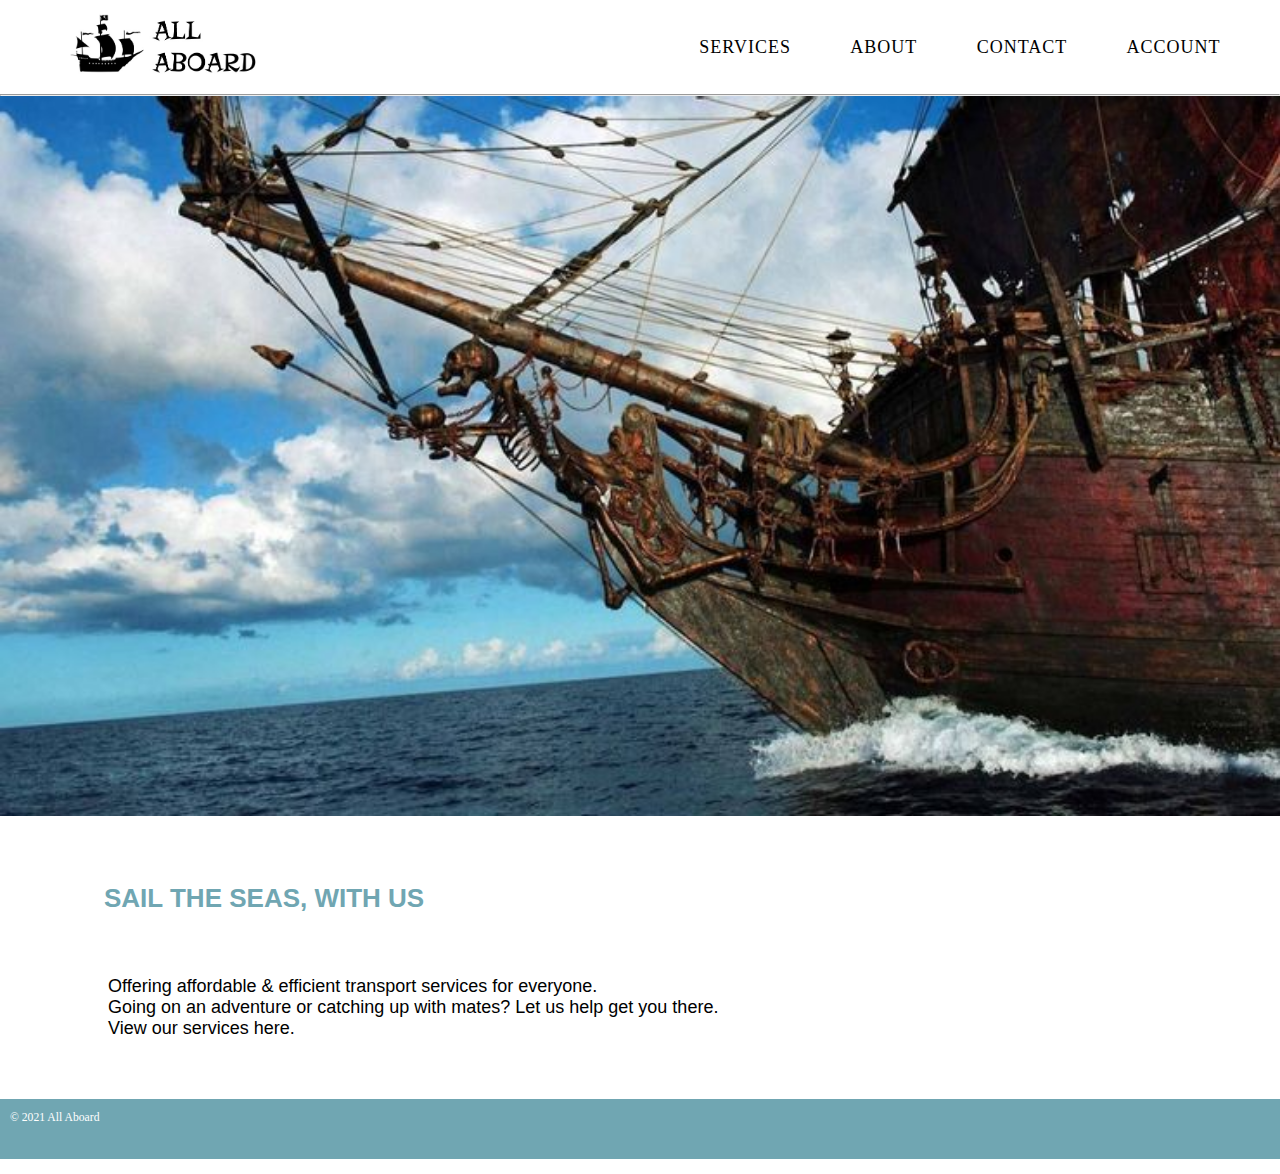
<file: index.html>
<!DOCTYPE html>
<html lang="en">
<head>
    <meta charset="UTF-8">
    <meta http-equiv="X-UA-Compatible" content="IE=edge">
    <meta name="viewport" content="width=device-width, initial-scale=1.0">
    <title>All Aboard | Home</title>
    <link rel="stylesheet" href="css/styles.css">
</head>

    <body>
         <div class="container"></div>
            <nav>
                <div class="wrapper">
                 <div class="box"><img id="logo" src="image/aalogo.jpg" alt="All Aboard"></div> 
                </div>
                
                <div class="navbar-links">
                        <ul>
                            <li><a href="services/services.html">SERVICES</a></li>
                            <li><a href="about/about.html">ABOUT</a></li>
                            <li><a href="contact/contact.html">CONTACT</a></li>
                            <li><a href="account/account.html">ACCOUNT</a></li>
                        </ul>
                    </div>
            </nav>


       <hr>
            <main>
                <header>
                    <img src="image/shiptwo.jpeg" alt="Aye Aye Captain ship">
                    <h2>SAIL THE SEAS, WITH US</h2>
                    <p>Offering affordable & efficient transport services for everyone.</p>
                    <p>Going on an adventure or catching up with mates? Let us help get you there.</p>
                    <p>View our services <a href="services/services.html">here</a>.</p>
                </header>
            
            

                    <footer>
                        <small>&copy; 2021 All Aboard</small>
                    </footer>   
             </main>
        </body>
</html>
</file>
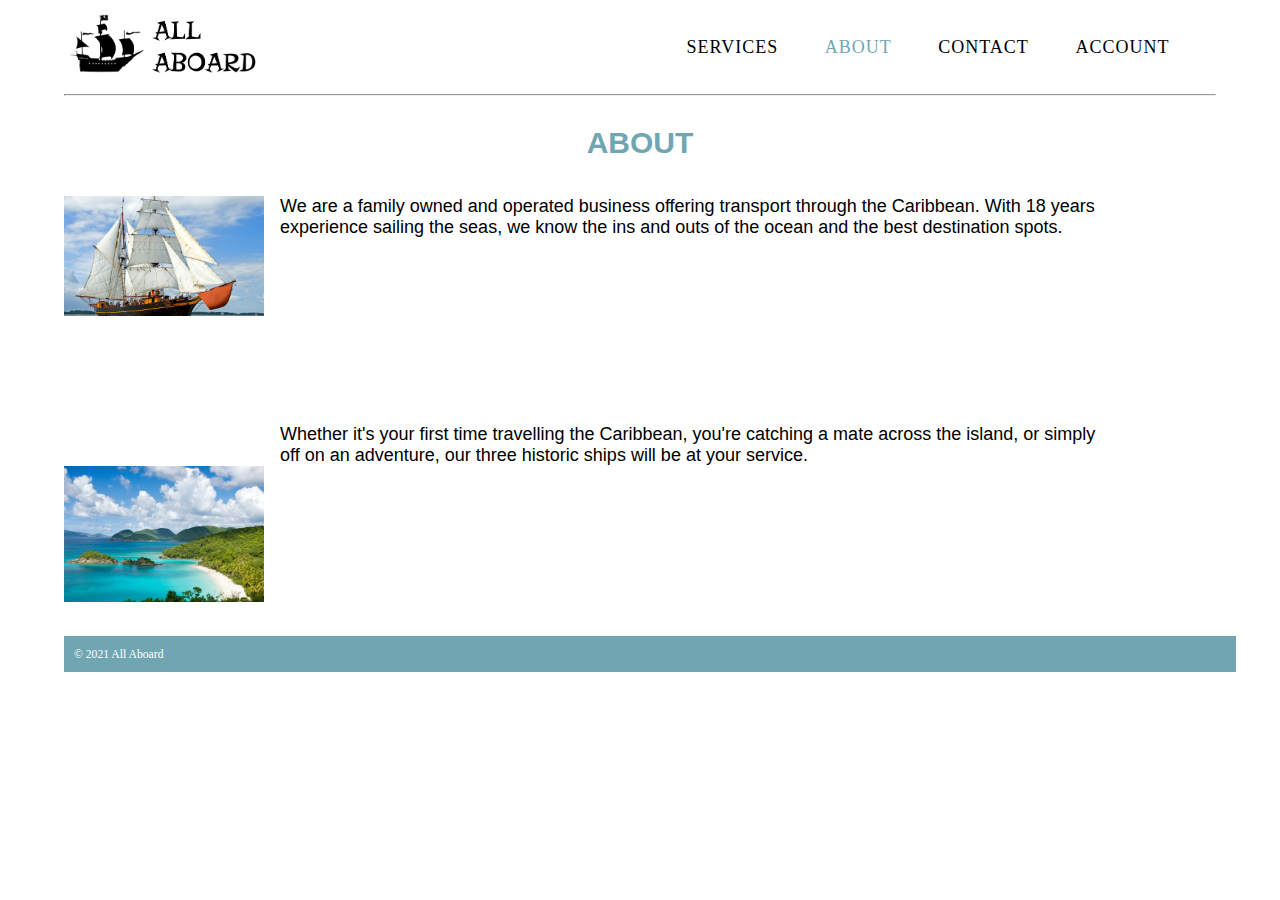
<file: about/about.html>
<!DOCTYPE html>
<html lang="en">
<head>
    <meta charset="UTF-8">
    <meta http-equiv="X-UA-Compatible" content="IE=edge">
    <meta name="viewport" content="width=device-width, initial-scale=1.0">
    <title>All Aboard | About</title>
    <link rel="stylesheet" href="../css/about.css">
</head>

<body>

    <div class="container">
        <nav>
            <div class="wrapper">
                <div class="box"><img src="../image/aalogo.jpg" alt="All Aboard"></div> 
            </div>
            
            <div class="navbar-links">
                    <ul>
                        <li><a href="../services/services.html">SERVICES</a></li>
                        <li><a href="../about/about.html" id="about">ABOUT</a></li>
                        <li><a href="../contact/contact.html">CONTACT</a></li>
                        <li><a href="../account/account.html">ACCOUNT</a></li>
                    </ul>
                </div>
            </nav>

       <hr>
    <main>
        <header>
            <h1>ABOUT</h1>
        </header>
    </main>
   
    <main>
        <section>
            <div class="box"><img src="../image/shipthree.jpeg" alt="Seas a Breeze ship" align="left"></div>
            <p>We are a family owned and operated business offering transport through the Caribbean. With 18 years experience sailing the seas, we know the ins and outs of the ocean and the best destination spots. <br clear="left"></p>
                <br>
                <br>
                <br>
                <br>
                
            <p>Whether it's your first time travelling the Caribbean, you're catching a mate across the island, or simply off on an adventure, our three historic ships will be at your service. <br clear="left"></p>
            <div class="box"><img src="../image/caribbean.jpeg" alt="Caribbean" ></div>
        </section>
    
            <footer id="footer"><small>&copy; 2021 All Aboard</small></footer>
        </main>
    </body>
</html>
</file>
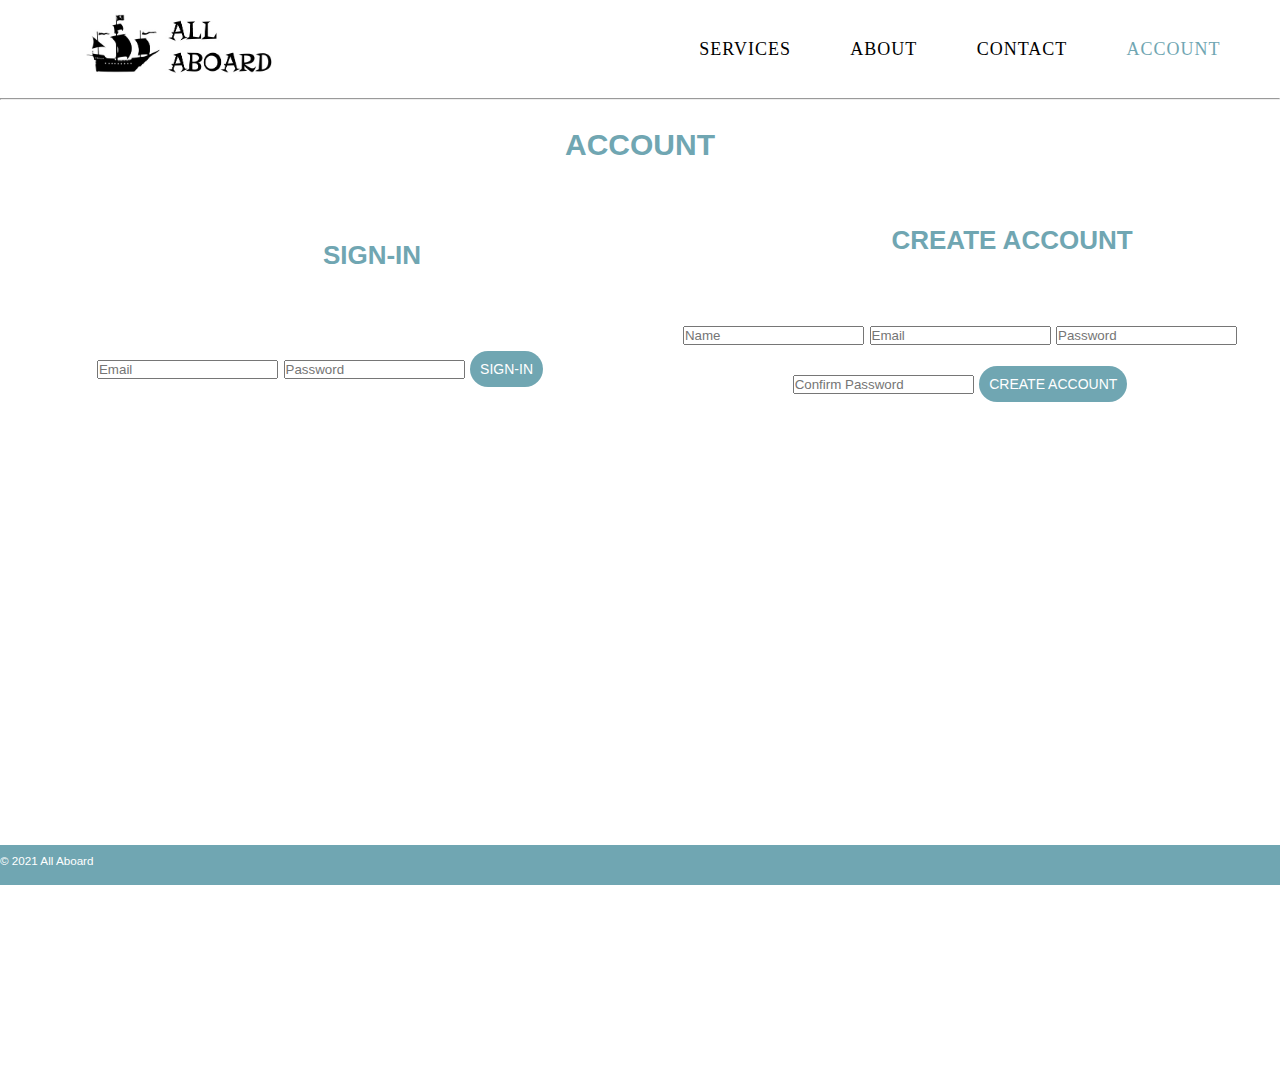
<file: account/account.html>
<!DOCTYPE html>
<html lang="en">
<head>
    <meta charset="UTF-8">
    <meta http-equiv="X-UA-Compatible" content="IE=edge">
    <meta name="viewport" content="width=device-width, initial-scale=1.0">
    <title>All Aboard | Account</title>
    <link rel="stylesheet" href="../css/account.css">
</head>

<body>
    <div class="container">
        <nav>
            <div class="wrapper">
                <div class="box"><img id="logo" src="../image/aalogo.jpg" alt="All Aboard"></div> 
            </div>

            
            <div class="navbar-links">
                    <ul>
                        <li><a href="../services/services.html">SERVICES</a></li>
                        <li><a href="../about/about.html">ABOUT</a></li>
                        <li><a href="../contact/contact.html">CONTACT</a></li>
                        <li><a href="../account/account.html" id="account">ACCOUNT</a></li>
                    </ul>
                </div>
            </nav>

       <hr>

    <main>
        <header>
            <h1>ACCOUNT</h1>
        </header>
       
        
        <section class="container">
            <div class="left-half">
                <form>
                    <h2>SIGN-IN</h2>
                    <input type="Email" class="input-field" placeholder="Email">
                    <input type="Password" class="input-field" placeholder="Password">
                    <button type="button" class="btn"> SIGN-IN</button>
                </form>
            </div>
            <div class="right-half">
                <form>
                    <H2>CREATE ACCOUNT</H2>
                    <input type="Name" class="input-field" placeholder="Name">
                    <input type="Email" class="input-field" placeholder="Email">
                    <input type="Password" class="input-field" placeholder="Password">
                    <input type="Confirm Password" class="input-field" placeholder="Confirm Password">
                    <button type="button" class="btn"> CREATE ACCOUNT</button>
                </form>
            </div>
          </section>



        <footer id="footer">
            <small>&copy; 2021 All Aboard</small>
        </footer>
         </main>
    </body>  
</html>
</file>
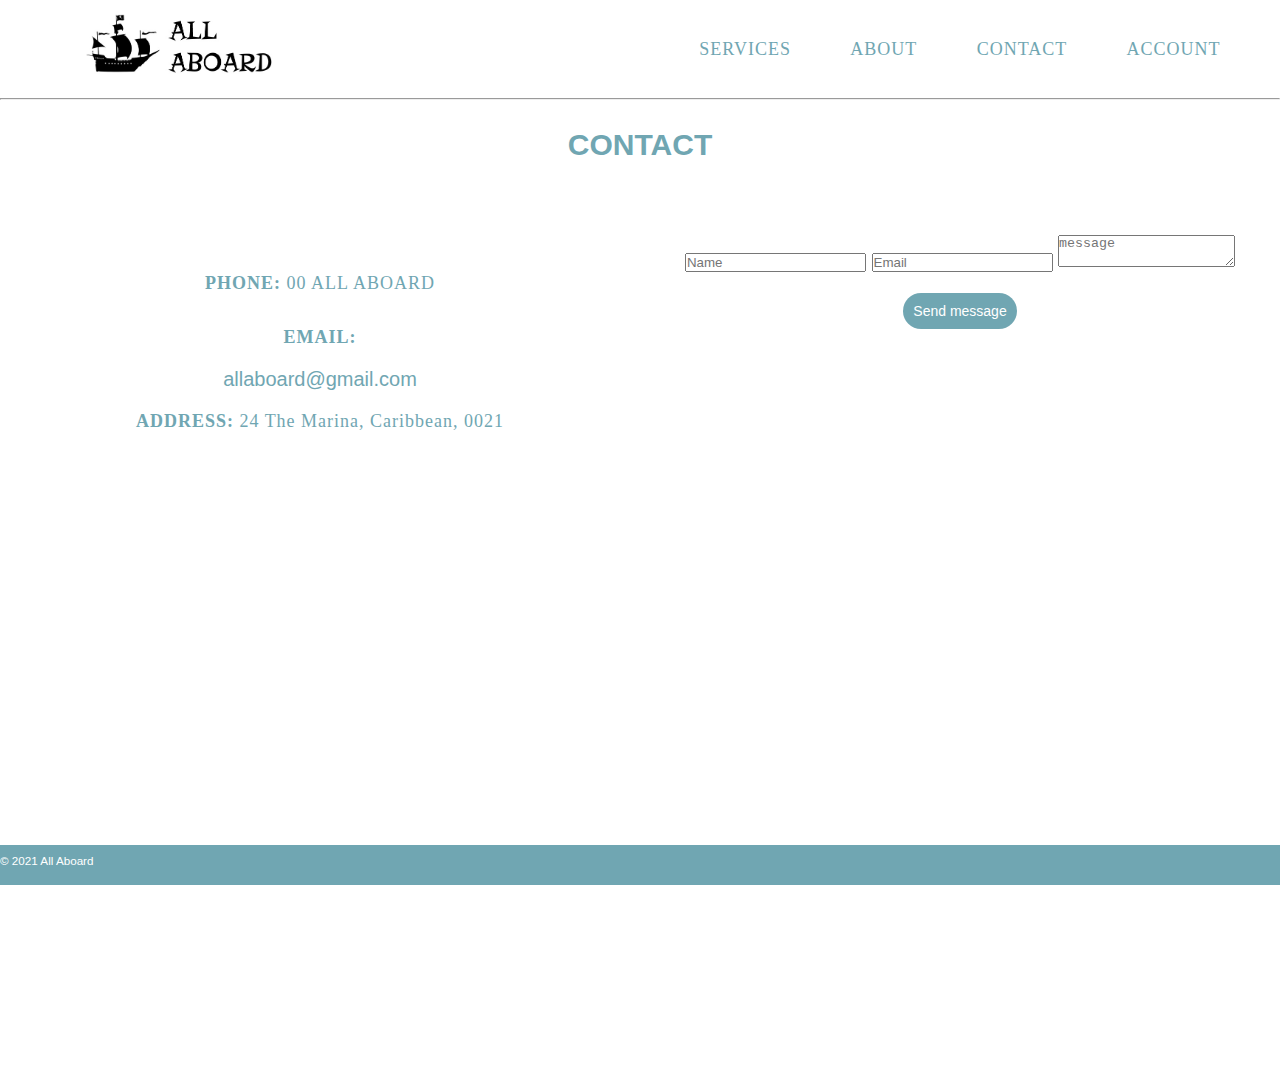
<file: contact/contact.html>
<!DOCTYPE html>
<html lang="en">
<head>
    <meta charset="UTF-8">
    <meta http-equiv="X-UA-Compatible" content="IE=edge">
    <meta name="viewport" content="width=device-width, initial-scale=1.0">
    <title>All Aboard | Contact</title>
    <link rel="stylesheet" href="../css/contact.css">
</head>

<body>
    
    <div class="container">
        <nav>
            <div class="wrapper">
                <div class="box"><img id="logo" src="../image/aalogo.jpg" alt="All Aboard"></div> 
      </div>

            <div class="navbar-links">
                    <ul>
                        <li><a href="../services/services.html">SERVICES</a></li>
                        <li><a href="../about/about.html">ABOUT</a></li>
                        <li><a href="../contact/contact.html" id="contact">CONTACT</a></li>
                        <li><a href="../account/account.html">ACCOUNT</a></li>
                    </ul>
                </div>
            </nav>
   
<hr>

       <main>
             <header>
              <h1>CONTACT</h1>
            </header>
        </main>

        <section class="container">
            <div class="left-half"> 
               <article>
                <p>
                    <ol>
                        <li><strong>PHONE:</strong> 00 ALL ABOARD</li>
                        <li> <strong>EMAIL:</strong></li><a href="mailto:allaboard@gmail.com" target="_blank">allaboard@gmail.com</a>
                        <li><strong>ADDRESS:</strong> 24 The Marina, Caribbean, 0021</li>
                    </ol>
                </p>
            </article>
              
            </div>

            <div class="right-half">
                <form>
                    <input type="text" class="input-field" placeholder="Name">
                    <input type="email" class="input-field" placeholder="Email">
                    <textarea type="text" class="input-field" textarea-field="Message"placeholder="message"></textarea>
                    <button type="button" class="btn"> Send message</button>
                </form>
            </div>
        </section>


         <main>
             <footer id="footer"><small>&copy; 2021 All Aboard</small></footer>
        </main>
    
    </body>
</html>
</file>
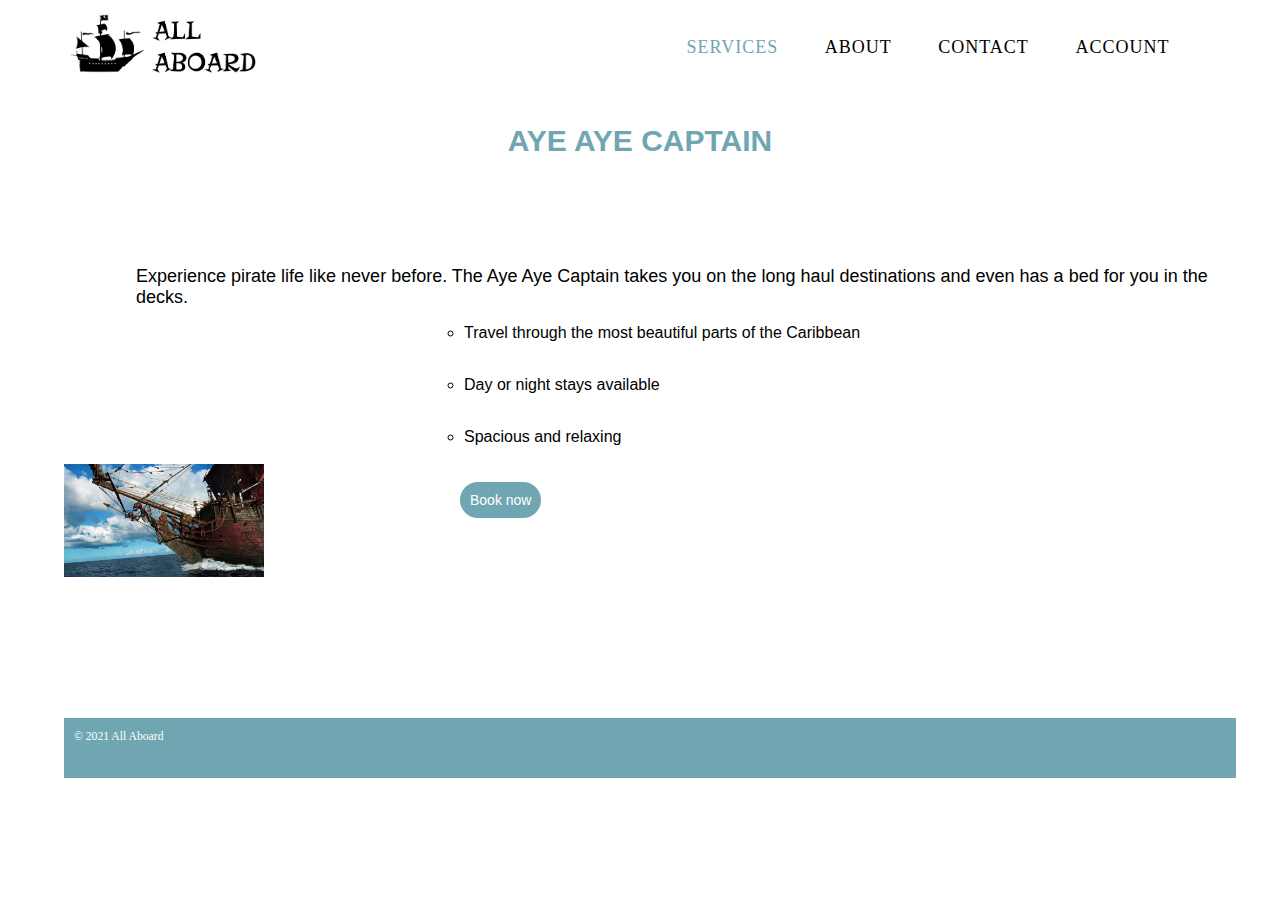
<file: services/aac.html>
<!DOCTYPE html>
<html lang="en">
<head>
    <meta charset="UTF-8">
    <meta http-equiv="X-UA-Compatible" content="IE=edge">
    <meta name="viewport" content="width=device-width, initial-scale=1.0">
    <title>All Aboard | Aye Aye Captain</title>
    <link rel="stylesheet" href="../css/aac.css">
</head>

<body>
        <div class="container">
            <nav>
                <div class="wrapper">
                        <div class="box"><img src="../image/aalogo.jpg" alt="All Aboard"></div> 
                </div>
                <div class="navbar-links">
                        <ul>
                            <li><a href="../services/services.html"id="services">SERVICES</a></li>
                            <li><a href="../about/about.html">ABOUT</a></li>
                            <li><a href="../contact/contact.html">CONTACT</a></li>
                            <li><a href="../account/account.html">ACCOUNT</a></li>
                        </ul>
                    </div>
                </nav>

                <main>
                  <header>
                      <h1>AYE AYE CAPTAIN</h1>
                  </header>
              </main>
  
              <section>
        
                  <p>Experience pirate life like never before. The Aye Aye Captain takes you on the long haul destinations and even has a bed for you in the decks.</p>
                  <ol>
                      <li>Travel through the most beautiful parts of the Caribbean</li><br>
                      <li>Day or night stays available</li><br>
                      <li>Spacious and relaxing</li><br>
                      
                  </ol>

                  <div class="box"><img src="../image/shiptwo.jpeg" alt="Aye Aye Captain ship" align="left">
                   </div>
                   <form>
                    <button type="button" class="btn"> Book now</button>
                   </form>
              </section>
              
                  <footer id="footer"><small>&copy; 2021 All Aboard</small></footer>
          </main>
      </body>
   </html>
</file>
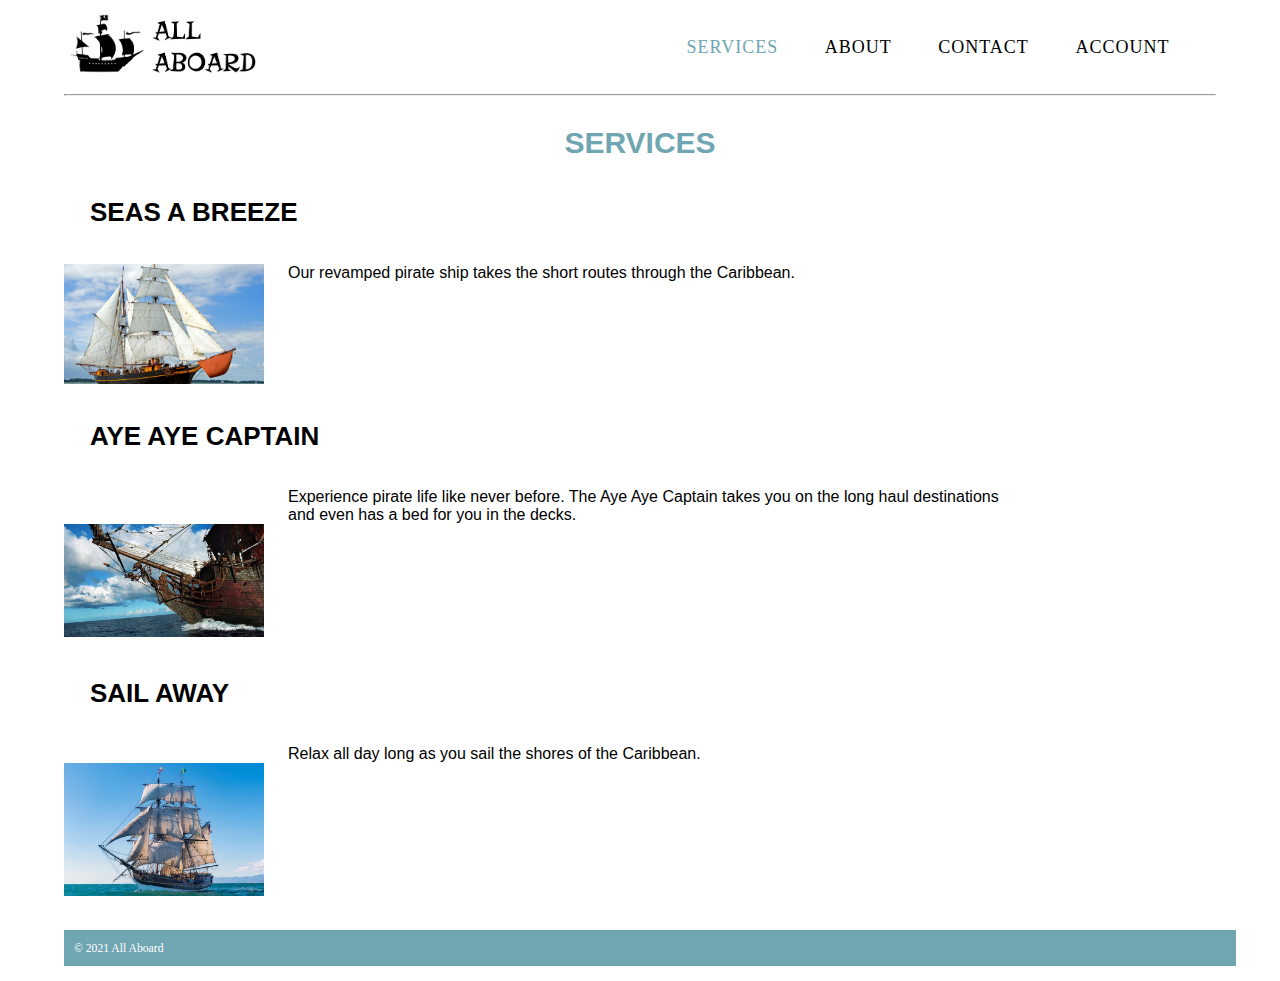
<file: services/services.html>
<!DOCTYPE html>
<html lang="en">
<head>
    <meta charset="UTF-8">
    <meta http-equiv="X-UA-Compatible" content="IE=edge">
    <meta name="viewport" content="width=device-width, initial-scale=1.0">
    <title>All Aboard | Services</title>
    <link rel="stylesheet" href="../css/services.css">
</head>

<body>
        <div class="container">
            <nav>
                <div class="wrapper">
                 <div class="box"><img src="../image/aalogo.jpg" alt="All Aboard"></div> 
                </div>
                
                <div class="navbar-links">
                        <ul>
                            <li><a href="../services/services.html" id="services">SERVICES</a></li>
                            <li><a href="../about/about.html">ABOUT</a></li>
                            <li><a href="../contact/contact.html">CONTACT</a></li>
                            <li><a href="../account/account.html">ACCOUNT</a></li>
                        </ul>
                    </div>
                </nav>
    
           <hr>
    
                <header>
                    <h1>SERVICES</h1>
                </header>
            

   <main>
            <section>
                    <h2>SEAS A BREEZE</h2>
                     <div class="box"><img src="../image/shipthree.jpeg" alt="Seas a Breeze ship" align="left" ></div>
                     <div class="text">
                        <p>Our revamped pirate ship takes the short routes through the Caribbean.<br clear="left"></p>
                     </div>
            </section>

            <section>
                <h2><a href="../services/aac.html">AYE AYE CAPTAIN</a></h2>
                <p>Experience pirate life like never before. The Aye Aye Captain takes you on the long haul destinations and even has a bed for you in the decks.<br clear="left"></p>
                <div class="box"><img src="../image/shiptwo.jpeg" alt="Aye Aye Captain ship" ></div>
                
            </section>
            

            <section>
                <h2>SAIL AWAY</h2>
                <p>Relax all day long as you sail the shores of the Caribbean.<br clear="left"></p>
                <div class="box"><img src="../image/LadyWashington.jpeg" alt="Sail Away ship" ></div>
            </section>
        </main>
        
       

                <footer id="footer"><small>&copy; 2021 All Aboard</small></footer>
    </body>
 </html>
</file>
<file: css/styles.css>
*{
    margin: 0;
    padding: 0;
    box-sizing: content-box;
}

.container{
    width: 90%;
    height: fit-content;
    margin: 0 auto;
}

 nav{
    width: 100%;
    height: 20%;
    display: flex;
    justify-content: space-between;
    align-items: center;
}

.navbar-links{
    width: 50%;  
}

ul{
    display: flex;
    justify-content: space-evenly;
    align-items: center;
}

ul li{
    font-size: 18px;
    line-height: 1em;
    letter-spacing: 1px;
    font-family:  Geneva;
    list-style-type: none;
}

#logo{
    width:200px;
    margin-left: 4em;
}

img{
    width:100%;
}

a{
    color:black;
}

li:hover{
    font-weight: bold;
    color: black;
}

li:focus{
    color: black;
}

h2{
    color:#70A6B2; 
    line-height: 6em;
    margin-left: 4em;
    font-size: 26px; 
    font-family: 'Lucida Sans', 'Lucida Sans Regular', 'Lucida Grande', 'Lucida Sans Unicode', Geneva, Verdana, sans-serif;
}

p{
    color: black;
    margin-left: 6em;
    font-size: 18px; 
    font-family: 'Lucida Sans', 'Lucida Sans Regular', 'Lucida Grande', 'Lucida Sans Unicode', Geneva, Verdana, sans-serif;
}

a:link{
    text-decoration-line: none;
    color:black;
}

a:hover{
    font-weight: bold;
}

a:focus{
    color: black;
}

footer{
    background-color:#70A6B2;
    padding: 10px;
    width: 100%;
    height:40px;
    bottom: 0;
    font-size: 14px;
    margin: 60px 0 15px;
    color: white;    
}
</file>
<file: css/about.css>
*{
    margin: 0;
    padding: 0;
    box-sizing: content-box;
}


.container{
    width: 90%;
    height: fit-content;
    margin: 0 auto;
}

 nav{
    width: 100%;
    height: 20%;
    display: flex;
    justify-content: space-between;
    align-items: center;
}

.box{
width:200px;
}


.navbar-links{
    width: 50%;  
}

ul{
    display: flex;
    justify-content: space-evenly;
    align-items: center;
}

ul li{
    font-size: 18px;
    line-height: 1em;
    letter-spacing: 1px;
    font-family:  Geneva;
    list-style-type: none;
}

img{
    width:100%;
    resize: vertical;
}

a{
    color:black;
}

li:hover{
    font-weight: bold;
}

#about{
    color: #70A6B2;
}

body{
    text-align: left;
}

h1{
    text-align: center;
    font-family: 'Lucida Sans', 'Lucida Sans Regular', 'Lucida Grande', 'Lucida Sans Unicode', Geneva, Verdana, sans-serif;
    font-size: 30px;
    color: #70A6B2;
    margin-top: 1em;
}

 p{
    color: black;
    margin-top: 2em;
    margin-left: 12em;
    font-size: 18px; 
    font-family: 'Lucida Sans', 'Lucida Sans Regular', 'Lucida Grande', 'Lucida Sans Unicode', Geneva, Verdana, sans-serif;
    margin-right: 6em;
 }

a:link{
    color:black;
    text-decoration-line: none;
}

a:hover{
    font-weight: bold;
}

a:focus{
    color: #70A6B2
}

footer{
    background-color:#70A6B2;
    padding: 10px;
    width: 100%;
    font-size: 14px;
    margin: 30px 0 15px;
    color: white;
    justify-content: left;
}
</file>
<file: css/account.css>
*{
    margin: 0;
    padding: 0;
    box-sizing: content-box;
}


.container{
    width: 90%;
    height: fit-content;
    margin: 0 auto;
}

 nav{
    width: 100%;
    height: 20%;
    display: flex;
    justify-content: space-between;
    align-items: center;
}

.box{
width: 200px;
}

.navbar-links{
    width: 50%;  
}

ul{
    display: flex;
    justify-content: space-evenly;
    align-items: center;
}

ul li{
    font-size: 18px;
    line-height: 1em;
    letter-spacing: 1px;
    font-family:  Geneva;
    list-style-type: none;
}

#logo{
  margin-left: 4em;
}

img{
    width:100%;
    resize: vertical;
}

a{
    color:black;
}

li:hover{
    font-weight: bold;
}

#account{
    color: #70A6B2;
}

* {
  box-sizing: border-box;
}
body {
  font-size: 1.25rem;
  font-family: 'Lucida Sans', 'Lucida Sans Regular', 'Lucida Grande', 'Lucida Sans Unicode', Geneva, Verdana, sans-serif;
  line-height: 150%;
  text-shadow: none;
}

section {
  color: #fff;
  text-align: center;
}

div {
  height: 100%;
}

form {
  position:absolute;
  top: 20%;
  left: 50%;
  transform: translate(-50%, -50%);
  width: 100%;
  padding: 20px;
}

h1 {
  font-size: 1.75rem;
  margin: 0 0 0.75rem 0;
}

.container {
  display: table;
  width: 100%;

}

.left-half {
  background-color: white;
  position: absolute;
  left: 0px;
  width: 50%;
}

.right-half {
  background-color: white;
  position: absolute;
  right: 0px;
  width: 50%;
}

.btn{
    border-radius: 20px;
    color: white;
    margin-top: 18px;
    padding: 10px;
    background-color: #70A6B2;
    font-size: 14px;
    border: none;
    cursor: pointer;
    margin-bottom: 10em;
  }


body{
    text-align: left;
}

h1{
    text-align: center;
    font-family: 'Lucida Sans', 'Lucida Sans Regular', 'Lucida Grande', 'Lucida Sans Unicode', Geneva, Verdana, sans-serif;
    font-size: 30px;
    color: #70A6B2;
    margin-top: 1em;
}

h2{
    color:#70A6B2; 
    line-height: 6em;
    margin-left: 4em;
    font-size: 26px; 
    font-family: 'Lucida Sans', 'Lucida Sans Regular', 'Lucida Grande', 'Lucida Sans Unicode', Geneva, Verdana, sans-serif;
}

p{
    color: black;
    margin-left: 6em;
    font-size: 18px; 
    font-family: 'Lucida Sans', 'Lucida Sans Regular', 'Lucida Grande', 'Lucida Sans Unicode', Geneva, Verdana, sans-serif;
}


a:link{
    color:black;
    text-decoration-line: none;
}

a:hover{
    font-weight: bold;
}

a:focus{
    color: #70A6B2
}

#footer {
    position:absolute;
    bottom:0;
    width:100%;
    height:40px; 
    background:#70A6B2;
    color: white;
    margin: 60px 0 15px;
    font-size: 14px;
 }
</file>
<file: css/contact.css>
*{
    margin: 0;
    padding: 0;
    box-sizing: content-box;
}


.container{
    width: 90%;
    height: fit-content;
    margin: 0 auto;
}

 nav{
    width: 100%;
    height: 20%;
    display: flex;
    justify-content: space-between;
    align-items: center;
}

.box{
    width:200px;
}

.navbar-links{
    width: 50%;  
}

ul{
    display: flex;
    justify-content: space-evenly;
    align-items: center;
}

ul li{
    font-size: 18px;
    line-height: 3em;
    letter-spacing: 1px;
    font-family:  Geneva;
    list-style-type: none;
}

ol li{
    font-size: 18px;
    line-height: 3em;
    letter-spacing: 1px;
    font-family:  Geneva;
    list-style-type: none;
    align-content: center; 
}


#logo{
  margin-left: 4em;
}

img{
    width:100%;
    resize: vertical;
}

a{
    color:black;
}

li:hover{
    font-weight: bold;
}

p{
    margin-top: 6em;
    font-size: 18px;
    text-decoration: none;
    margin-left: 8em;
}

body{
    text-align: left;
}

body{
    background-color: white;
    font-family: 'Lucida Sans', 'Lucida Sans Regular', 'Lucida Grande', 'Lucida Sans Unicode', Geneva, Verdana, sans-serif;
}

* {
    box-sizing: border-box;
  }
  body {
    font-size: 1.25rem;
    font-family: 'Lucida Sans', 'Lucida Sans Regular', 'Lucida Grande', 'Lucida Sans Unicode', Geneva, Verdana, sans-serif;
    line-height: 150%;
    text-shadow: none;
  }
  
  section {
    color: #fff;
    text-align: center;
  }
  
  div {
    height: 100%;
  }
  article{ position:absolute;
    top: 20%;
    left: 50%;
    transform: translate(-50%, -50%);
    width: 100%;
    padding: 20px;
  }

  form {
    position:absolute;
    top: 20%;
    left: 50%;
    transform: translate(-50%, -50%);
    width: 100%;
    padding: 20px;
  }
  
  h1 {
    font-size: 1.75rem;
    margin: 0 0 0.75rem 0;
  }
  
  .container {
    display: table;
    width: 100%;
  }
  
  .left-half {
    background-color: white;
    position: absolute;
    left: 0px;
    width: 50%;
    color: #70A6B2;
  }
  
  .right-half {
    background-color: white;
    position: absolute;
    right: 0px;
    width: 50%;
  }

  .btn{
    border-radius: 20px;
    color: white;
    margin-top: 18px;
    padding: 10px;
    background-color: #70A6B2;
    font-size: 14px;
    border: none;
    cursor: pointer;
    margin-bottom: 10em;
  }


#contact{
    color: #70A6B2;
}

h1{
    text-align: center;
    font-family: 'Lucida Sans', 'Lucida Sans Regular', 'Lucida Grande', 'Lucida Sans Unicode', Geneva, Verdana, sans-serif;
    font-size: 30px;
    color: #70A6B2;
    margin-top: 1em;
}


a:link{
    color: #70A6B2;
    text-decoration-line: none;
}

a:hover{
    font-weight: bold;
}

a:focus{
    color: #70A6B2
}

#footer {
    position:absolute;
    bottom:0;
    width:100%;
    height:40px; 
    background:#70A6B2;
    color: white;
    margin: 30px 0 15px;
    font-size: 14px;
 }
</file>
<file: css/aac.css>
*{
  margin: 0;
  padding: 0;
  box-sizing: content-box;
}

.container{
  width: 90%;
  height: fit-content;
  margin: 0 auto;
}

nav{
  width: 100%;
  height: 20%;
  display: flex;
  justify-content: space-between;
  align-items: center;
}

.navbar-links{
  width: 50%;  
}

ul{
  display: flex;
  justify-content: space-evenly;
  align-items: center;
}

ul li{
  font-size: 18px;
  line-height: 1em;
  letter-spacing: 1px;
  font-family:  Geneva;
  list-style-type: none;
}

ol li{
font-family: 'Lucida Sans', 'Lucida Sans Regular', 'Lucida Grande', 'Lucida Sans Unicode', Geneva, Verdana, sans-serif;
list-style-type: none;
margin-top: 1em;
margin-left: 25em;
list-style-type: circle;
}

img{
  width:100%;
}

#services{
  color: #70A6B2;
}

.box{
  width:200px;
  }

a{
  color:black;
}

ol li:hover{
  font-weight: normal;
}

li:hover{
  font-weight: bold;
}

.btn{
  border-radius: 20px;
  color: white;
  margin-top: 18px;
  margin-left: 14em;
  padding: 10px;
  background-color: #70A6B2;
  font-size: 14px;
  border: none;
  cursor: pointer;
  margin-bottom: 10em;
}

#services{
  color: #70A6B2;
}

body{
  text-align: left;
}

h1{
  text-align: center;
  font-family: 'Lucida Sans', 'Lucida Sans Regular', 'Lucida Grande', 'Lucida Sans Unicode', Geneva, Verdana, sans-serif;
  font-size: 30px;
  color: #70A6B2;
  margin-top: 1em;
}

p{
  color: black;
  margin-left: 4em;
  margin-top: 6em ;
  font-size: 18px; 
  font-family: 'Lucida Sans', 'Lucida Sans Regular', 'Lucida Grande', 'Lucida Sans Unicode', Geneva, Verdana, sans-serif;
}

a:link{
  color:black;
  text-decoration-line: none;
} 

a:hover{
  font-weight: bold;
}

a:focus{
  color: #70A6B2
}
footer{
  background-color:#70A6B2;
  padding: 10px;
  width: 100%;
  height:40px;
  bottom: 0;
  font-size: 14px;
  margin: 60px 0 15px;
  color: white;    
}
</file>
<file: css/services.css>
*{
    margin: 0;
    padding: 0;
    box-sizing: content-box;
}

.container{
    width: 90%;
    height: fit-content;
    margin: 0 auto;
}

 nav{
    width: 100%;
    height: 20%;
    display: flex;
    justify-content: space-between;
    align-items: center;
}

.navbar-links{
    width: 50%;  
}

ul{
    display: flex;
    justify-content: space-evenly;
    align-items: center;
}

ul li{
    font-size: 18px;
    line-height: 1em;
    letter-spacing: 1px;
    font-family:  Geneva;
    list-style-type: none;
}




img{
    width:100%;
}

#services{
    color: #70A6B2;
}

.box{
    width:200px;
    }
a{
    color:black;
}

li:hover{
font-weight: bold;
}


body{
    text-align: left;
}

h1{
    text-align: center;
    font-family: 'Lucida Sans', 'Lucida Sans Regular', 'Lucida Grande', 'Lucida Sans Unicode', Geneva, Verdana, sans-serif;
    font-size: 30px;
    color: #70A6B2;
    margin-top: 1em;
}

h2{
    color:black; 
    line-height: 4em;
    margin-left: 1em;
    font-size: 26px; 
    font-family: 'Lucida Sans', 'Lucida Sans Regular', 'Lucida Grande', 'Lucida Sans Unicode', Geneva, Verdana, sans-serif;
}

p{
    color: black;
    margin-left: 14em;
    margin-right: 12em;
    font-size: 16px; 
    font-family: 'Lucida Sans', 'Lucida Sans Regular', 'Lucida Grande', 'Lucida Sans Unicode', Geneva, Verdana, sans-serif;
}

a:link{
    color:black;
    text-decoration-line: none;
}

a:hover{
    font-weight: bold;
}

a:focus{
    color: #70A6B2
}

footer{
    background-color:#70A6B2;
    padding: 10px;
    width: 100%;
    font-size: 14px;
    margin: 30px 0 15px;
    color: white;
    justify-content: left;
}
</file>
